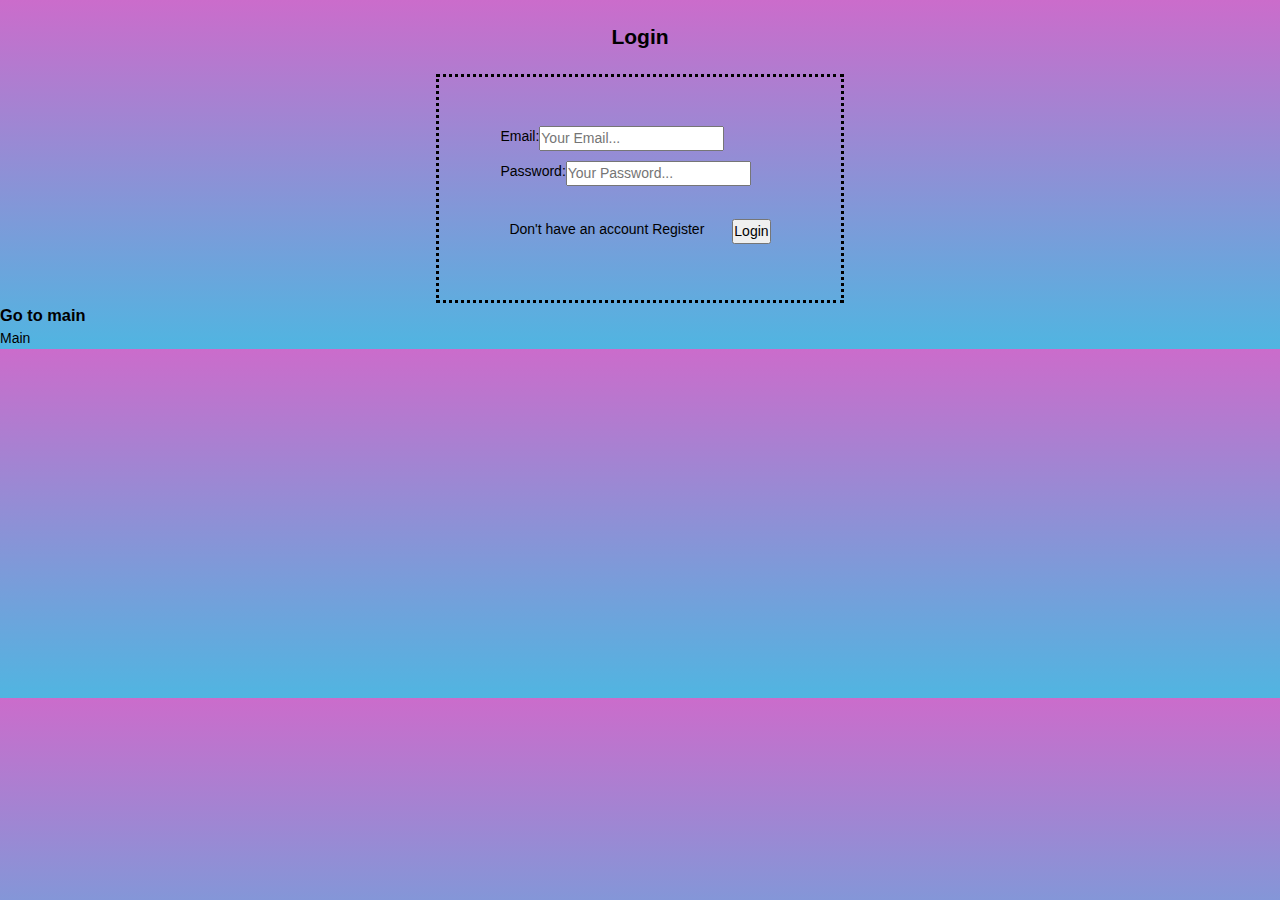
<file: DXC/FirstVcWeb/login.html>
<!DOCTYPE html>
<html lang="en">
<head>
    <meta charset="UTF-8">
    <meta name="viewport" content="width=device-width, initial-scale=1.0">
    <title>Login</title>
    <link rel="stylesheet" href="index.css">


</head>
<body>
    <h2>Login</h2>
    <div class="main">
        <div class="input">
            <form action="">
                <div>
                    <ul>
                        <li>
                            <label for="email" >Email:</label>
                            <input type="email" placeholder="Your Email..." name="email" id="email" required >
                        </li>
                        <li>
                            <label for="password" >Password:</label>
                            <input type="password" placeholder="Your Password..." name="password" id="password" required >
                        </li>
                    </ul>
                </div>
                <div class="info">
                    <div>
                        <p>Don't have an account <a href="register.html">Register</a></p>
                    </div>
                    <div>
                        <button type="submit">Login</button>
                    </div>
                </div>
            </form>
        </div>
    </div>
    <h3>Go to main</h3>
    <a href="index.html">Main</a>

</body>
</html>
</file>
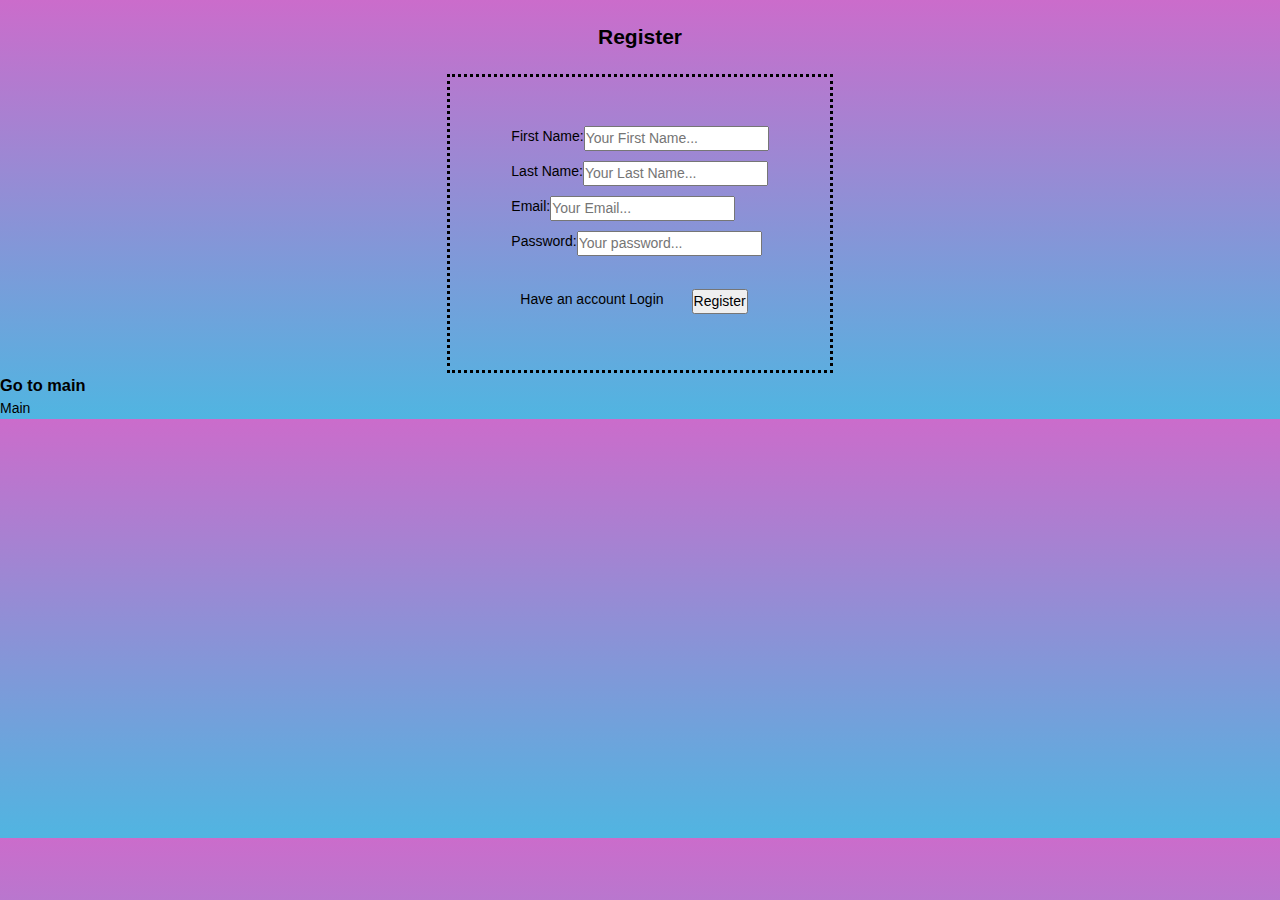
<file: DXC/FirstVcWeb/register.html>
<!DOCTYPE html>
<html lang="en">
<head>
    <meta charset="UTF-8">
    <meta name="viewport" content="width=device-width, initial-scale=1.0">
    <title>Register</title>
    <link rel="stylesheet" href="index.css">

</head>
<body>
    <h2>Register</h2>

    <div class="main">
        <div class="input">
            <form action="">
                <div>
                    <ul>
                        <li><label for="FirstName" >First Name:</label>
                            <input type="text" placeholder="Your First Name..." name="FirstName" id="FirstName" required ></li>
                        <li><label for="LastName" >Last Name:</label>
                            <input type="text" placeholder="Your Last Name..." name="LastName" id="LastName" required >
                            </li>
                        <li><label for="email" >Email:</label>
                            <input type="email" placeholder="Your Email..." name="email" id="email" required >
                            </li>
                        <li> <label for="password" >Password:</label>
                            <input type="password" placeholder="Your password..." name="password" id="password" required >
                        </li>
                    </ul>
                </div >
                    <div class="info">
                        <div>
                            <p>Have an account <a href="login.html">Login</a></p>
                        </div>
                        <div>
                            <button type="submit">Register</button>
                        </div>
                       
                    </div>
                    
                
            </form>
        </div>
    </div>
    <h3>Go to main</h3>
    <a href="index.html">Main</a>
</body>
</html>
</file>
<file: DXC/FirstVcWeb/index.css>
*{
    padding: 0;
    margin: 0;
    box-sizing: border-box;
}
body{
   
    background: rgb(203, 108, 203);
    max-width: 1300px;
    border-radius: 10px;
    background: linear-gradient(rgb(203, 108, 203),rgb(80, 181, 225));
    
}
html{
    font: 14px/1.5 Arial, sans-serif;
}
body,button,input,textarea{
    font:inherit;
}
header{
    display: flex;
    justify-content: space-between;
    padding: 1em 0 ;
    background: whitesmoke;
    border-radius: 10px;
    box-shadow: 0 4px 8px 0 rgba(0, 0, 0, 0.2), 0 6px 20px 0 rgba(0, 0, 0, 0.19);

    

}
.nav > ul > li{
    display: inline;
    margin-top: 10em;
    
    
}
ul{
    margin-top: 1.2em;
}

li > a{
    text-decoration: none;
    color: black;
    background-color: #00ffff;
    padding: 1em;
    margin-top: 1em;
    box-shadow: 0 4px 8px 0 rgba(0, 0, 0, 0.2), 0 6px 20px 0 rgba(0, 0, 0, 0.19);


}
a:hover{
    background-color: orange;
    box-shadow: 0 4px 8px 0 rgba(0, 0, 0, 0.2), 0 6px 20px 0 rgba(0, 0, 0, 0.19);

}
footer{
    text-align: center;

}
h2{
    text-align: center;
    padding: 1em;

}
.input{
    padding: 2em 4em;
    border-style: dotted;
    width: auto;
    height: auto;
    
}
.main{
    display: flex;
    justify-content: center;
}
.info{
    display: inline-flex;
    padding: 1em 0;

}
.info > div{
    padding: 1em ;
}

div > ul > li{
    display: flex;
    padding: 5px;
}


.about-me{
    display: flex;
    margin: 1em;
    padding: 1em;
    justify-content: center;


}
.about-me > div{
    display: inline-flex;
    justify-content: center;
}
.about-me .about-me.pic > img {
   
   box-shadow: 0 4px 8px 0 rgba(0, 0, 0, 0.2), 0 6px 20px 0 rgba(0, 0, 0, 0.19);

}
.icon > img{
    box-shadow: 0 4px 8px 0 rgba(0, 0, 0, 0.2), 0 6px 20px 0 rgba(0, 0, 0, 0.19);
    max-width: 100px;
    max-height: 100px;
}
.projects > article:hover{
    background-color: rgb(180, 60, 166);
}

a {
    color:  black;
    text-decoration: none;
}

.about-me .about-me.text{
    display: block;
    width: auto;
    max-width: 200px;
    max-height: 250px;
    font-size: medium;
}
section{
    display: flexbox;
}
.icon > img{
    border-radius: 12px;
}

.projects > article{
    border-style:solid;
    height: auto;
    max-width: 400px;
    margin: 1em;
    padding: 1em;
    position: relative;
    box-shadow: 0 4px 8px 0 rgba(0, 0, 0, 0.2), 0 6px 20px 0 rgba(0, 0, 0, 0.19);
}

.projects > article > h3{
    display: flex;
    padding: 10px;
    justify-content: center;

}


.projects{
    display: flex;
    padding: 2em;
    justify-content: center;

}
.project-pic > img{
    width: 200px;
    height: 130px;
    
}
.find-project{
    display: flex;
    
    color: black;
    padding: 1em;
    justify-content: center;
    position: absolute;
    bottom: -5%;
    left: 10%;
}
.find-project > a{
    padding: 0 10px;
}
.project-info{
    max-width: 200px;
    padding: 1em;
    max-height: 120px;
}

.sertifications{
    display: flex;
    justify-content: center;
    gap: 2em;
    
}
.sertifications > div {
    width: 220px;
    height: 180px;
    box-shadow: 0 4px 8px 0 rgba(0, 0, 0, 0.2), 0 6px 20px 0 rgba(0, 0, 0, 0.19);
    

}
.sertifications > div > img{
    width: 220px;
    height: 180px;
}
.contacts{
    display: flex;
    justify-content: space-between;
    margin-right: 3em;
    margin-left: 3em;

}

.contacts .social-media{
    display: flex;

}
.contacts .social-media > p{
    padding: 10px;
    
}
footer{
    text-align: center;
}
</file>
